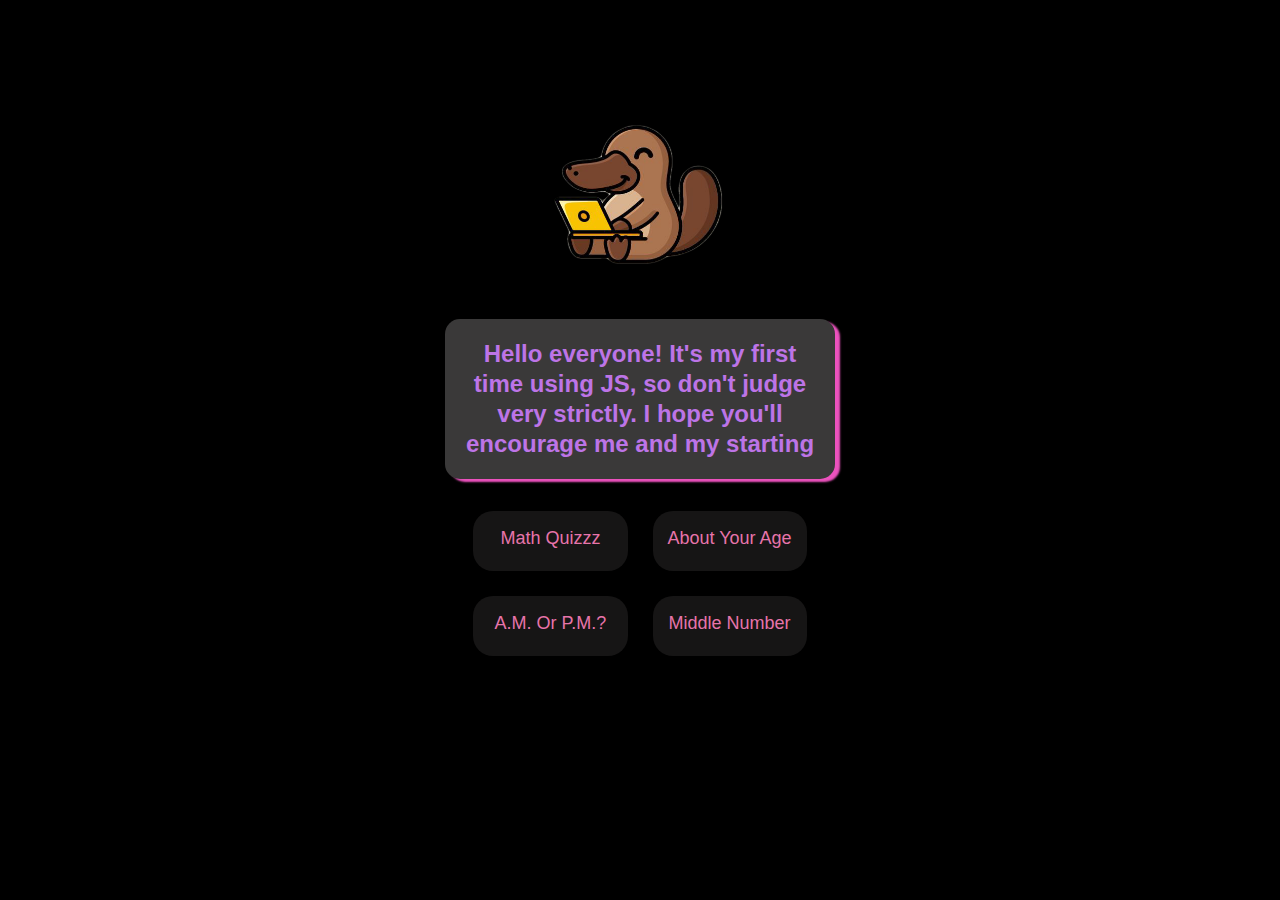
<file: index.html>
<!DOCTYPE html>
<html lang="en">
<head>
    <meta charset="UTF-8">
    <meta http-equiv="X-UA-Compatible" content="IE=edge">
    <meta name="viewport" content="width=device-width, initial-scale=1.0">
    <title>My first practice</title>
    <link rel="stylesheet" href="style.css">
</head>
<body>
    <main class="main">
        <img src="img/bgg.png" alt="" class="main-img">
        <h4>Hello everyone! It's my first time using JS, so don't judge very strictly. I hope you'll encourage me and my starting</h4>
        <div class="box">
        <a href="first_task/index.html" class="box-link">Math quizzz</a>
        <a href="second_task/index.html" class="box-link">About your age</a>
        <a href="third_task/index.html" class="box-link">a.m. or p.m.?</a>
        <a href="fourth__task/index.html" class="box-link">middle number</a>
    </div>
    </main>
</body>
</html>
</file>
<file: style.css>
body{
    background: black;
}

.main{
    display: flex;
    flex-direction: column;
    align-items: center;
    justify-content: center;
    margin: 100px 0;
}

.main h4{
    font-family: Arial, Helvetica, sans-serif;
    font-size: 24px;
    line-height: 30px;
    max-width: 350px;
    width: 100%;
    text-align: center;
    color: rgb(189, 116, 231);
    background: rgb(58, 57, 57);
    padding: 20px;
    border-radius: 15px;
    box-shadow: 5px 3px 2px rgb(236, 82, 190);
}

.main-img{
    margin: 15px 0;
    max-width: 200px;
    width: 100%;
}

.box{
    display: grid;
    grid-template-columns: repeat(2, 1fr);
    grid-auto-rows: 60px;
    gap: 25px;
}

.box-link{
    font-family: Arial, Helvetica, sans-serif;
    font-size: 18px;
    line-height: 24px;
    text-transform: capitalize;
    color: rgb(231, 116, 170);
    background: rgb(22, 21, 21);
    padding: 15px;
    border-radius: 20px;
    text-decoration: none;
    text-align: center;
    display: block;
    transition: 500ms;
}

.box-link:hover{
    background: rgb(153, 143, 143);
    color: rgb(119, 17, 56);
}
</file>
